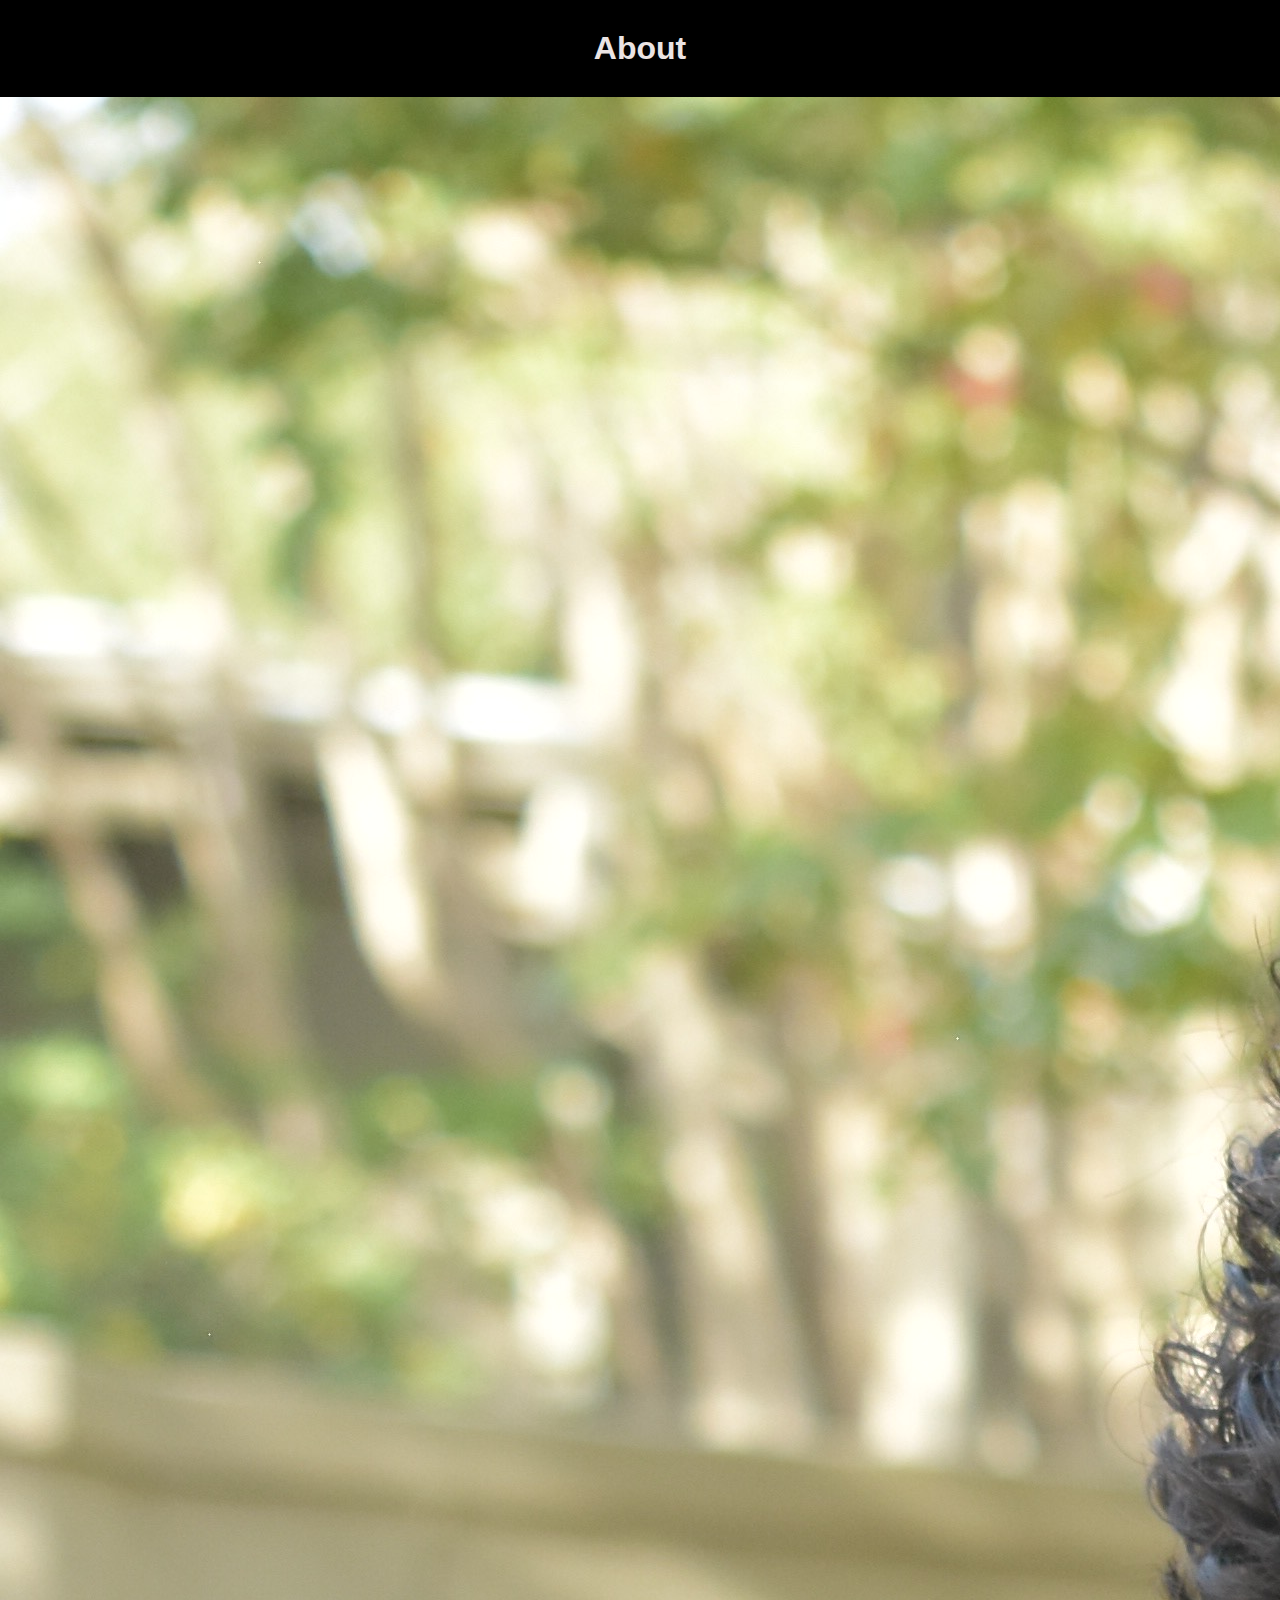
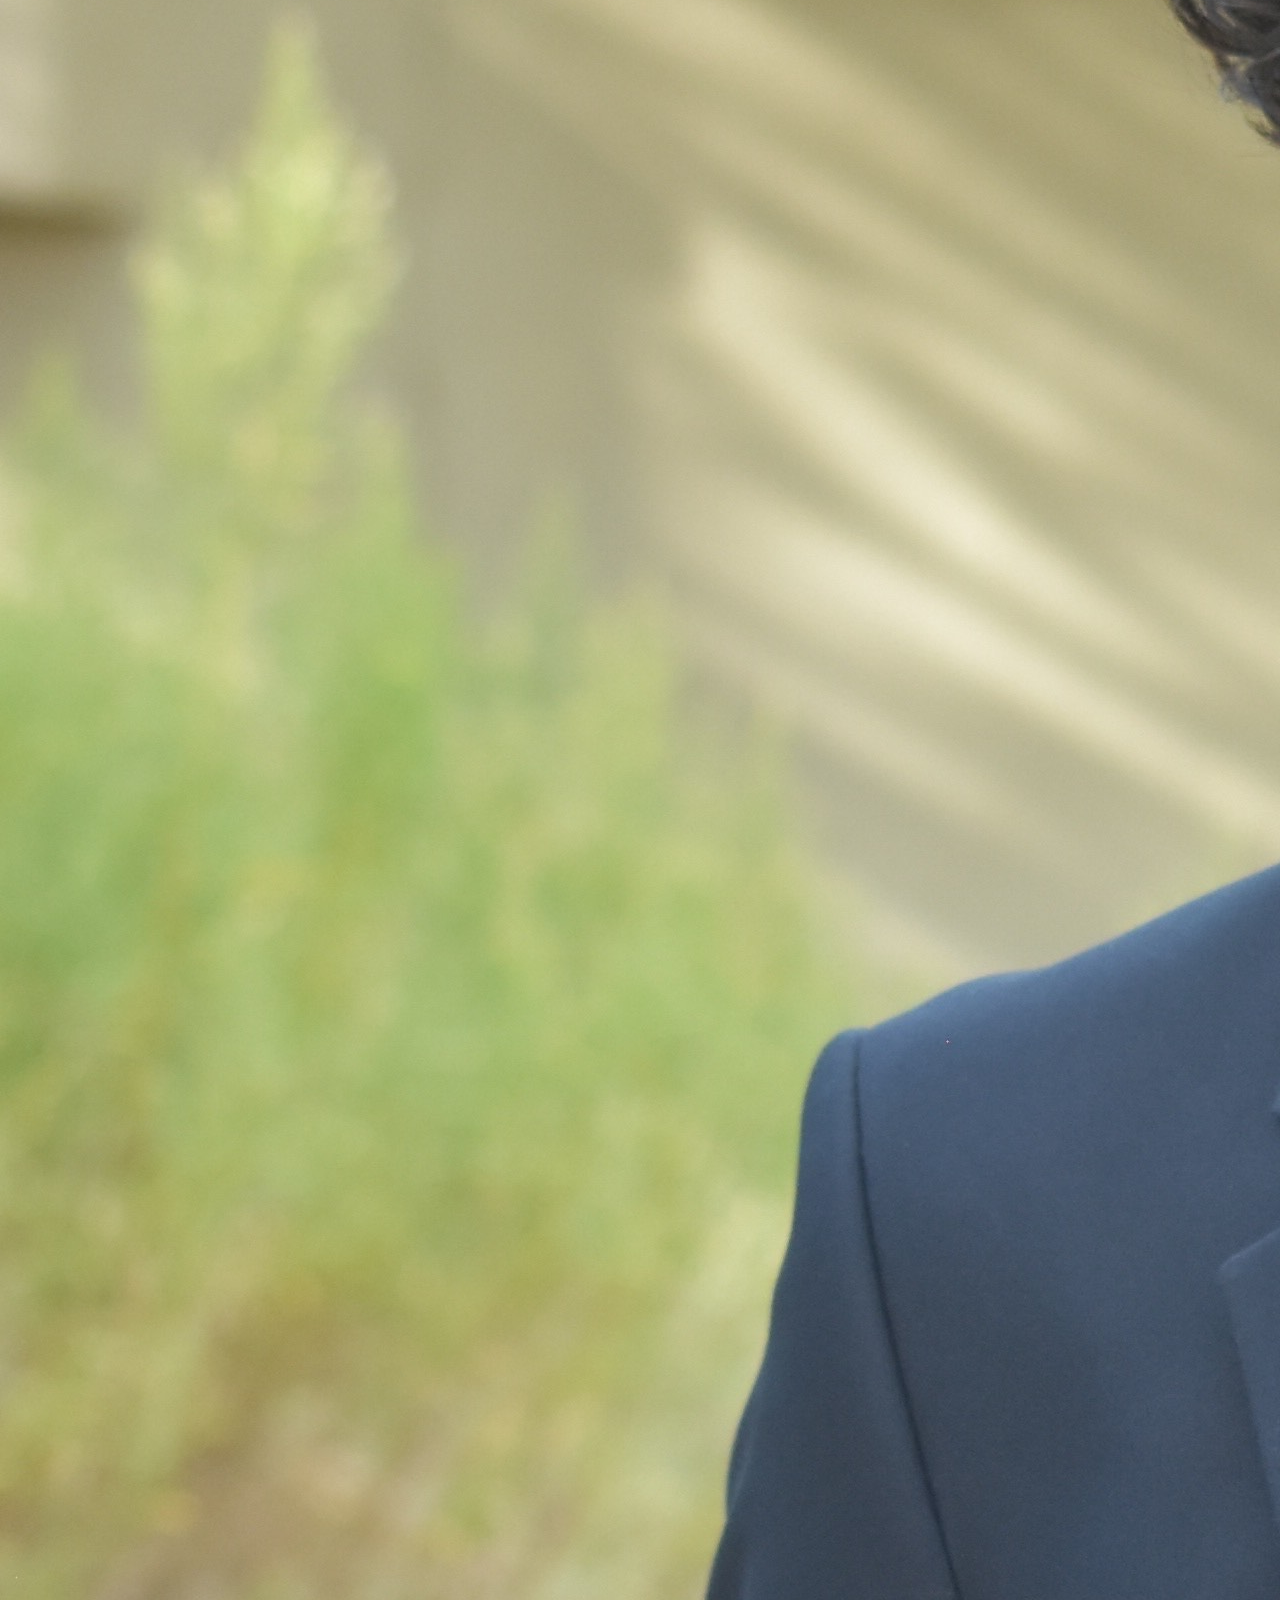
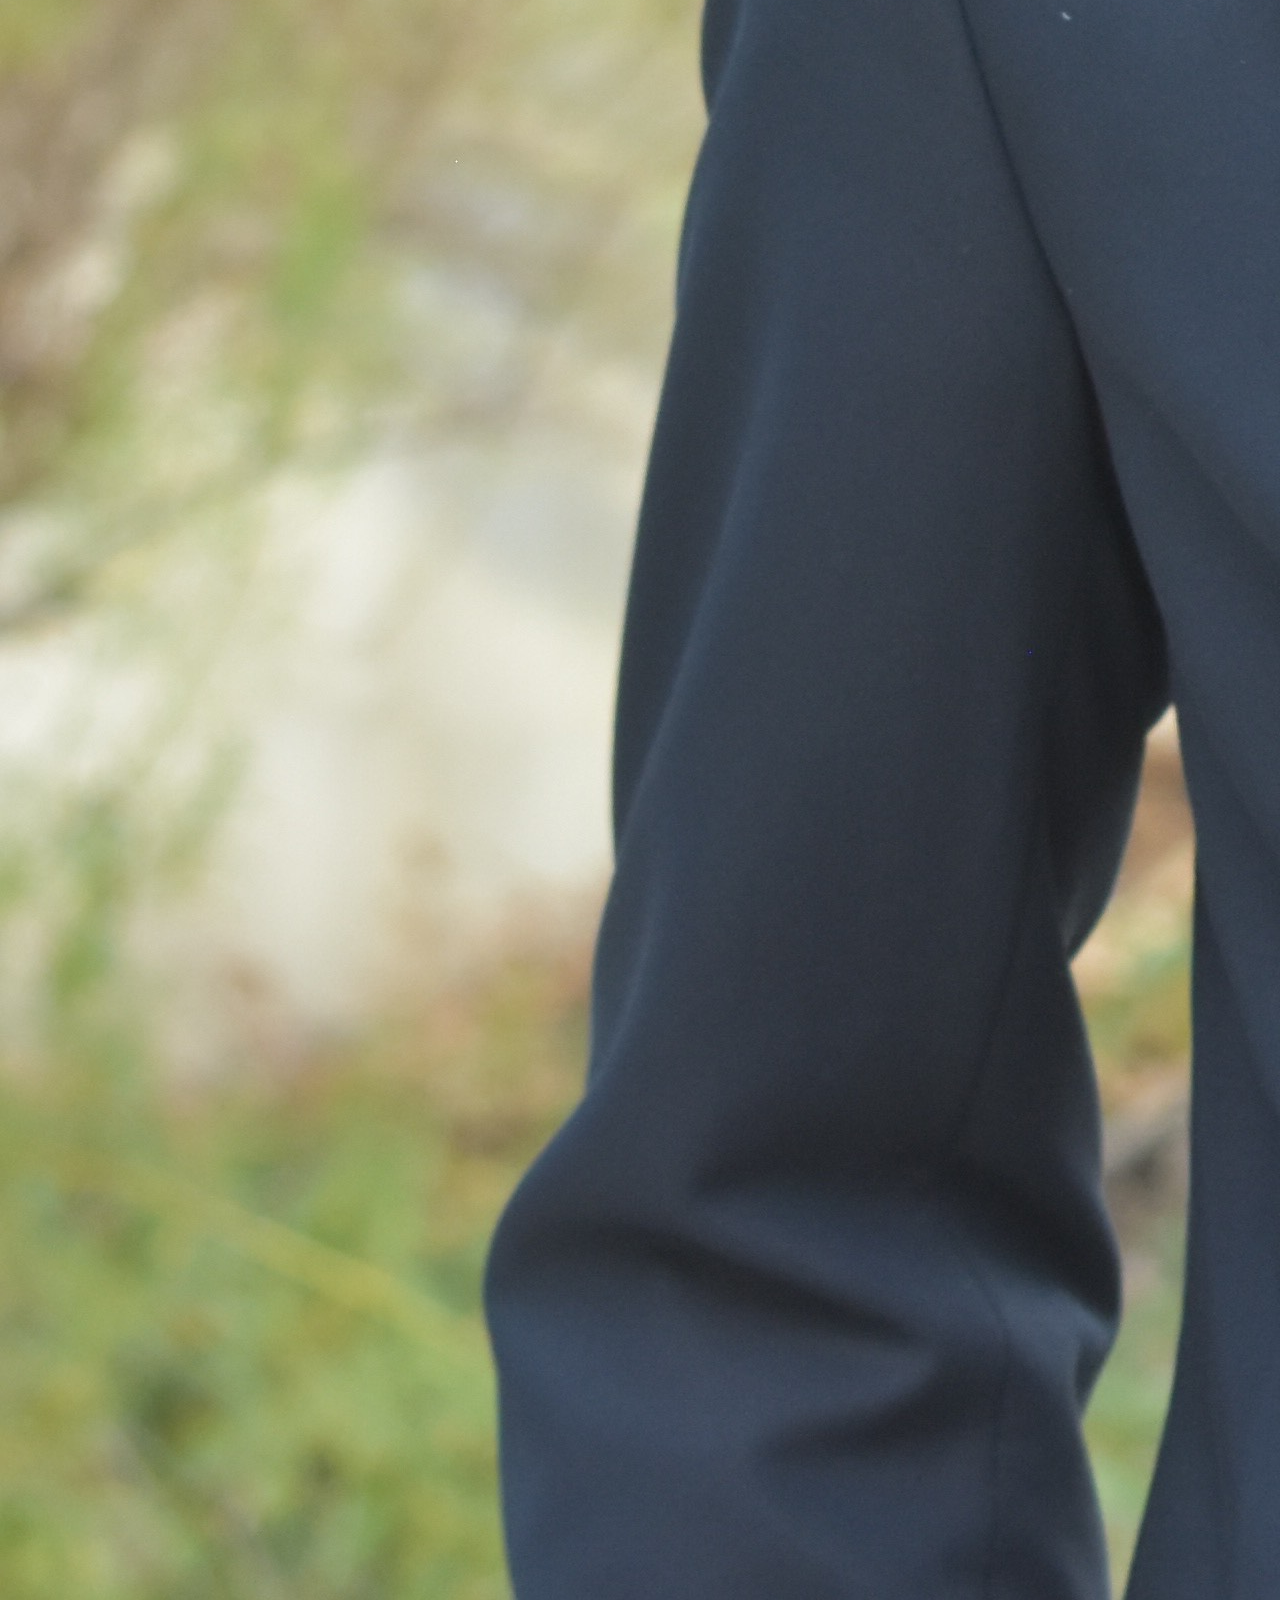
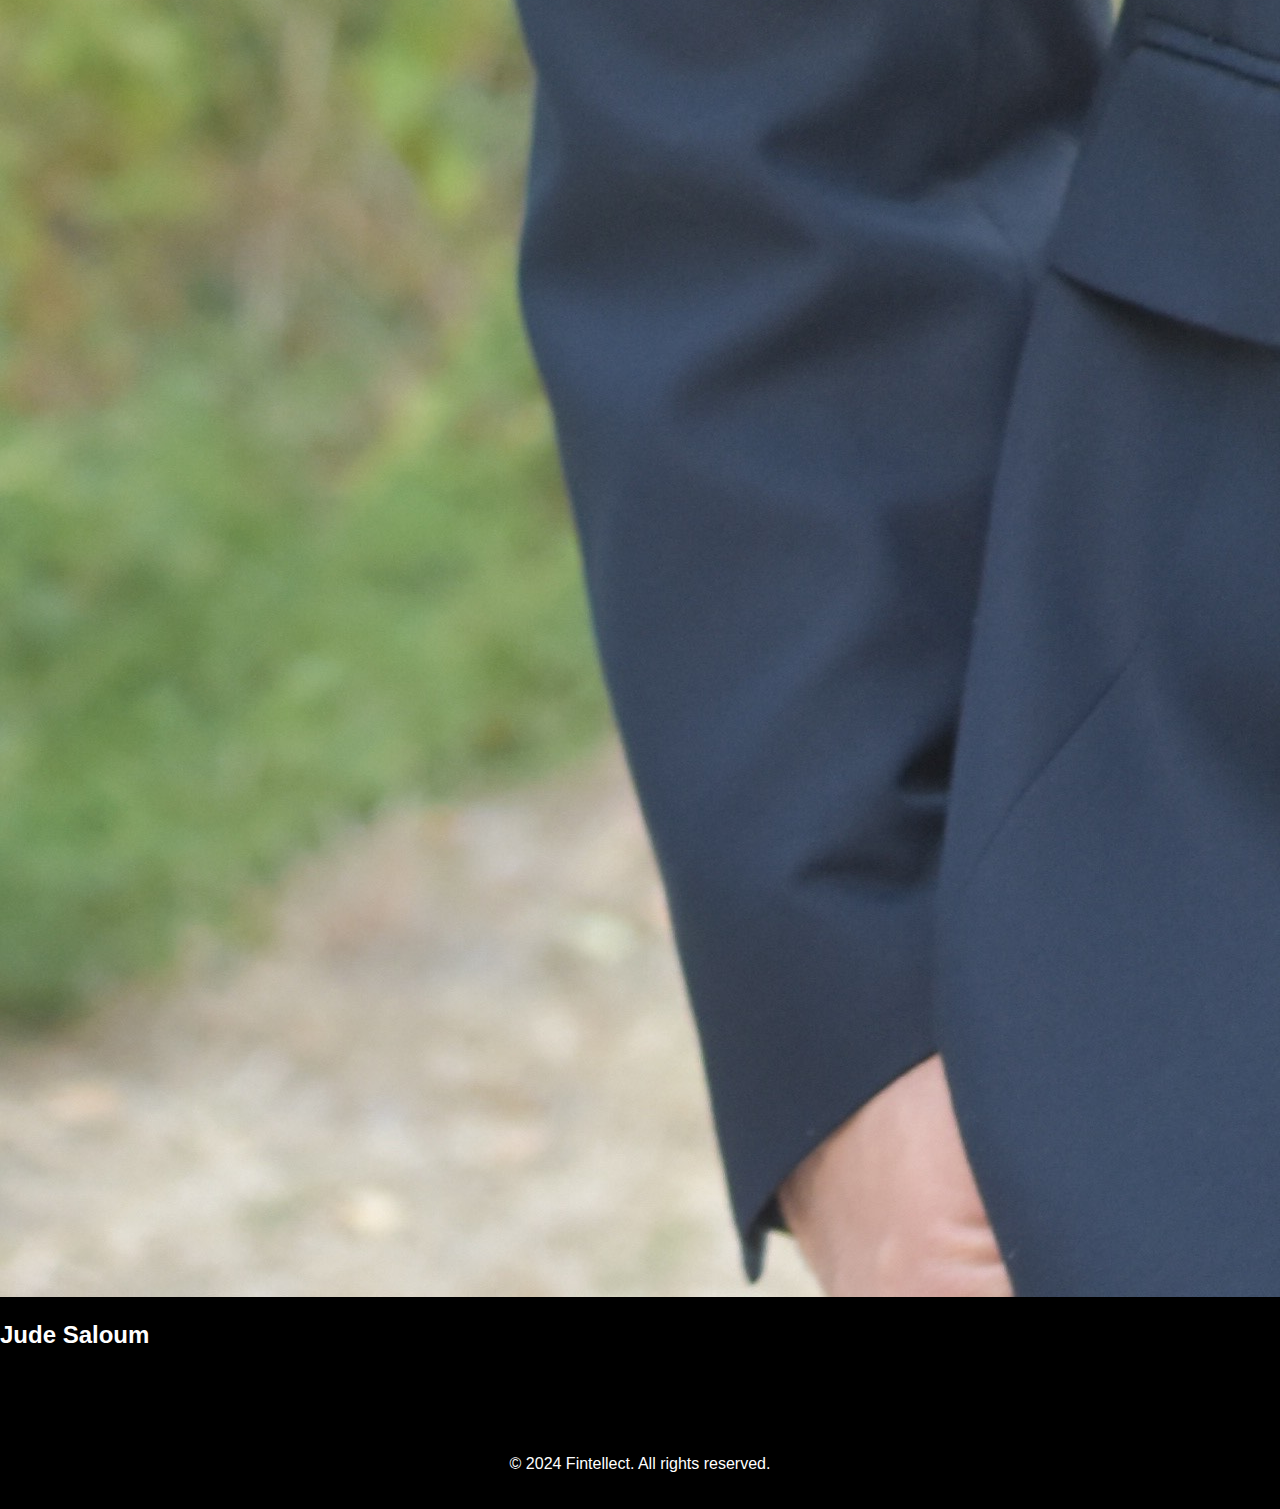
<file: restaurant-swapping-app/recommendations.html>
<!DOCTYPE html>
<html lang="en">
<head>
  <meta charset="UTF-8">
  <meta name="viewport" content="width=device-width, initial-scale=1.0">
  <title>Recommendations</title>
  <link rel="stylesheet" href="styles.css">
</head>
<body>
  <header>
    <h1>About</h1>
  </header>
  <main>
    <div id="recommendations-container">
      <div class="photo(1)">
        <img src="./images/DSC_3188.jpeg" alt="Photo of a person">
        <h2>Jude Saloum</h2>
      </div>
      <!-- Recommendations dynamically loaded here -->
    </div>
  </main>
  <footer>
    <p>&copy; 2024 Fintellect. All rights reserved.</p>
  </footer>
  <script src="script.js"></script>
</body>
</html>
</file>
<file: restaurant-swapping-app/styles.css>
/* General reset */
body {
  margin: 0;
  padding: 0;
  font-family: 'Comfortaa', sans-serif;
  background: white; /* Set website background to white */
color: black;
  overflow-x: hidden; /* Prevent horizontal scrolling */
}


container{
  height: a
}

header {
  text-align: center;
  padding: 20px 0;
}

.center-logo {
  display: flex;
  flex-direction: column;
  align-items: center;
}

.mascot {
  width: 150px;
  height: 90px;
  margin-bottom: 10px;
}

h1 {
  font-family: 'Comfortaa', sans-serif; /* Apply Comfortaa font */
  color: rgb(235, 228, 228);
  text-align: center;
  margin: 10px 0;

} 
.ticker {
  margin-top: 10px;
  overflow: hidden;
  white-space: nowrap;
}

#stock-ticker {
  animation: ticker 15s linear infinite;
  font-size: 1rem;
  background: linear-gradient(90deg, red, orange, yellow, green, cyan, blue, violet);
  background-size: 300%;
  -webkit-background-clip: text;
  color: transparent;
}

@keyframes ticker {
  from {
    transform: translateX(100%);
  }
  to {
    transform: translateX(-100%);
  }
}

main {
  min-height: 300vh;
  padding-bottom: 50px;
}

#progress {
  text-align: center;
  margin: 20px;
  font-size: 1.2rem;
  color: #c0c0ff;
}

.card {
  position: absolute;
  top: 50%;
  left: 40%;
  transform: translate(-40%, -50%);
  width: 300px;
  height: 400px;
  background: black;
  color: white;
  display: flex;
  align-items: center;
  justify-content: center;
  text-align: center;
  font-size: 1.5rem;
  border-radius: 15px;
  border: 5px solid transparent;
  background:
      linear-gradient(black, black) padding-box,
      conic-gradient(from 0deg, #ff4545, #00ff99, #006aff, #ff0095, #ff4545) border-box;
  animation: rotate-border 4s linear infinite; /* Adjust animation speed */
}

@keyframes rotate-border {
  from {
      background:
          linear-gradient(black, black) padding-box,
          conic-gradient(from 0deg, #ff4545, #00ff99, #006aff, #ff0095, #ff4545) border-box;
  }
  to {
      background:
          linear-gradient(black, black) padding-box,
          conic-gradient(from 360deg, #ff4545, #00ff99, #006aff, #ff0095, #ff4545) border-box;
  }
}


.card h2 {
  color: white;
  text-shadow: 0 2px 5px rgba(0, 0, 0, 0.7);
}

.card .overlay {
  position: absolute;
  top: 0;
  left: 0;
  width: 100%;
  height: 100%;
  border-radius: 25px;
  background: rgba(0, 0, 0, 0.4); /* Translucent overlay */
  display: flex;
  align-items: center;
  justify-content: center;
  color: white;
  font-size: 1.5rem;
  font-weight: bold;
  display: none; /* Initially hidden */
}

.card.liked .overlay,
.card.disliked .overlay {
  display: flex; /* Show overlay on swipe */
}

.card.liked .overlay {
  background: rgba(0, 255, 0, 0.4);
}

.card.disliked .overlay {
  background: rgba(255, 0, 0, 0.4);
}

#loading-spinner {
  border: 4px solid rgba(255, 255, 255, 0.1);
  border-top: 4px solid #8000ff;
  border-radius: 50%;
  width: 40px;
  height: 40px;
  animation: spin 1s linear infinite;
  display: none;
  margin: 20px auto;
}

@keyframes spin {
  from {
    transform: rotate(0deg);
  }
  to {
    transform: rotate(360deg);
  }
}

button {
  display: inline-block;
  margin: 20px auto;
  padding: 10px 20px;
  font-size: 1rem;
  border: none;
  border-radius: 25px;
  background-color: #8000ff;
  color: white;
  cursor: pointer;
  transition: background-color 0.3s;
}

button:hover {
  background-color: #c0c0ff;
}

@media (max-width: 768px) {
  #card-container {
    width: 90%;
    height: auto;
  }

  .card img {
    width: 100px;
    height: 100px;
  }

  h1 {
    font-size: 1.5rem;
  }
}

/* Custom cursor for the entire website */

/* Custom cursor for the entire website */
body {
  cursor: url('cursexd.png'), auto; /* Custom pixel cursor */
}

/* Ripple container */
.ripple-container {
  position: relative;
  overflow: hidden; /* Ensure ripple stays inside the element */
}

/* Ripple effect */
.ripple {
  position: absolute;
  width: 10px;
  height: 10px;
  background: rgba(255, 255, 255, 0.7); /* Light ripple effect */
  border-radius: 50%;
  transform: scale(0); /* Start small */
  animation: ripple-animation 0.6s ease-out; /* Expand and fade */
  pointer-events: none; /* Prevent interaction with the ripple */
}

/* Ripple animation */
@keyframes ripple-animation {
  to {
      transform: scale(50); /* Expand the ripple */
      opacity: 0; /* Fade out */
  }
}

.card {
  position: relative; /* Necessary for the pseudo-element */
  overflow: hidden; /* Keeps the pseudo-element within the card */
}

.card {
  position: relative; /* Necessary for the pseudo-element */
  overflow: hidden; /* Keeps the pseudo-element within the card */
}

body {
  cursor: url('cursexd.png'), 
  auto !important;
}

body:hover {
  cursor: url('path-to-hovered-cursor.png'), auto;
}


#card-container::before {
  background: radial-gradient(
    800px circle at var(--mouse-x) var(--mouse-y), 
    rgba(15, 0, 0, 0),
    transparent 40%
  );
  z-index: 3;
}

#card-container::after {  
  background: radial-gradient(
    600px circle at var(--mouse-x) var(--mouse-y), 
    rgba(255, 255, 255, 0.4),
    transparent 40%
  );
  z-index: 1;
}

.card {
  transform: perspective(1000px) rotateY(0deg);
  transition: transform 0.6s;
}
.card:hover {
  transform: perspective(1000px) rotateY(10deg);
}

/* General Styling */
body {
  margin: 0;
  padding: 0;
  font-family: 'Comfortaa', sans-serif;
  color: white;
  overflow-x: hidden;
}

/* Navigation Bar */
/* General Styles for the Navigation Bar */
.navbar {
  display: flex;
  justify-content: space-between; /* Distributes space between items */
  background-color: #333;
  padding: 10px 20px; /* Padding for better spacing */
  /* position: sticky; Makes the navbar sticky */
  top: 0; /* Keeps the navbar at the top when scrolling */
  z-index: 1000; /* Ensures the navbar is above other elements */
}

.navbar ul {
  display: flex; /* Aligns items in a row */
  list-style: none;
  padding: 0;
  margin: 0;
}

.navbar li {
  margin: 0 15px; /* Spacing between items */
}

.navbar a {
  color: white;
  text-decoration: none;
  font-size: 16px;
  font-weight: bold;
  transition: color 0.3s;
}

.navbar a:hover {
  color: #00aaff; /* Changes link color on hover */
}

/* Responsive Design for Smaller Screens */
@media (max-width: 768px) {
  .navbar ul {
      flex-direction: column; /* Stack items vertically */
      align-items: center; /* Center items horizontally */
  }

  .navbar li {
      margin: 10px 0; /* Vertical spacing for stacked items */
  }
}

@media (max-width: 480px) {
  .navbar a {
      font-size: 14px; /* Adjusts font size for very small screens */
  }
}

/* Galaxy Animation */
.galaxy-container {
  position: fixed;
  top: 0;
  left: 0;
  width: 100%;
  height: 100%;
  overflow: hidden;
  z-index: -1;
}

.stars {
  width: 1px;
  height: 1px;
  background: transparent;
  box-shadow: 0 0 2px white, 100px 200px white, 200px 400px white, 300px 600px white;
  animation: stars 50s linear infinite;
}

.twinkling {
  width: 100%;
  height: 100%;
  background: rgba(255, 255, 255, 0.3);
  animation: twinkle 10s linear infinite;
}

.clouds {
  width: 100%;
  height: 100%;
  background: rgba(255, 255, 255, 0.1);
  animation: cloud 25s linear infinite;
}

@keyframes stars {
  from {
    transform: translateY(0px);
  }
  to {
    transform: translateY(-2000px);
  }
}

@keyframes twinkle {
  from {
    opacity: 0.5;
  }
  to {
    opacity: 1;
  }
}

@keyframes cloud {
  from {
    opacity: 0.3;
  }
  to {
    opacity: 0.6;
  }
}

/* Center Content */
.center-content {
  display: flex;
  justify-content: center;
  align-items: center;
  text-align: center;
  height: 100vh;
  position: relative;
  z-index: 1;
}

.hero h1 {
  font-size: 3rem;
  margin-bottom: 1rem;
  color: #000b07;
  text-shadow: 0 0 10px #000603;
}

.hero p {
  font-size: 1.5rem;
  margin-bottom: 2rem;
  color: white;
}

.hero button {
  padding: 10px 20px;
  font-size: 1.2rem;
  color: white;
  background:#43144b;
  border: none;
  border-radius: 25px;
  cursor: pointer;
  transition: background-color 0.3s ease, transform 0.2s ease;
}

.hero button:hover {
  background-color:#43144b;
  transform: scale(1.1);
}

/* Footer */
footer {
  text-align: center;
  padding: 10px;
  background: rgba(0, 0, 0, 0.7);
  color: white;
  position: relative;
  z-index: 2;
}
/* General Styling */
body {
  margin: 0;
  padding: 0;
  font-family: 'Comfortaa', sans-serif;
  color: white;
  overflow-x: hidden;
  background: black;
}

/* Navigation Bar */
.navbar {
  display: flex;
  justify-content: space-between;
  align-items: center;
  padding: 10px 20px;
  background: rgba(0, 0, 0, 0.8);
  color: white;
  position: fixed;
  top: 0;
  width: 100%;
  z-index: 10;
}

.navbar .logo {
  display: flex;
  align-items: center;
  font-size: 1.5rem;
}

.navbar .logo img {
  width: 40px;
  height: 40px;
  margin-right: 10px;
}

.navbar .nav-links a{
  list-style: none;
  width: 70px;
  display: flex;
}

.nav-links li a {
  color: white;
  text-decoration: none;
  font-size: 1rem;
  transition: color 0.3s ease;
}

.nav-links li a:hover {
  color:#43144b;
}

/* Galaxy Background */
.galaxy-background {
  position: fixed;
  top: 0;
  left: 0;
  width: 100%;
  height: 100%;
  overflow: hidden;
  z-index: -1;
}

.stars {
  background: url('https://s3-us-west-2.amazonaws.com/s.cdpn.io/1231630/stars.png') repeat;
  width: 100%;
  height: 100%;
  animation: stars 100s linear infinite;
}

.twinkling {
  background: url('https://s3-us-west-2.amazonaws.com/s.cdpn.io/1231630/twinkling.png') repeat;
  width: 100%;
  height: 100%;
  animation: twinkling 200s linear infinite;
}

.clouds {
  background: url('https://s3-us-west-2.amazonaws.com/s.cdpn.io/1231630/clouds3.png') repeat;
  width: 100%;
  height: 100%;
  animation: clouds 300s linear infinite;
}

@keyframes stars {
  from {
    background-position: 0 0;
  }
  to {
    background-position: 0 -2000px;
  }
}

@keyframes twinkling {
  from {
    background-position: 0 0;
  }
  to {
    background-position: 1000px 2000px;
  }
}

@keyframes clouds {
  from {
    background-position: 0 0;
  }
  to {
    background-position: -1000px 0;
  }
}

/* Hero Section */
.hero {
  position: relative;
  margin-top: 150px;
  text-align: center;
  z-index: 1;
}

.hero h1 {
  font-size: 3rem;
  color: #43144b;
  text-shadow: 0 0 10px #43144b;
}

.hero p {
  font-size: 1.5rem;
  margin: 20px 0;
}

.hero button {
  padding: 10px 20px;
  font-size: 1.2rem;
  background-color:#43144b;
  color: white;
  border: none;
  border-radius: 25px;
  cursor: pointer;
  transition: background-color 0.3s, transform 0.2s;
}

.hero button:hover {
  background-color: #43144b;
  transform: scale(1.1);
}

/* Stock Circle Images */
.game-container {
  margin-top: 50px;
  display: flex;
  flex-wrap: wrap;
  justify-content: center;
  gap: 20px;
  padding: 50px 0;
}

.stock-circle {
  width: 150px;
  height: 150px;
  border-radius: 50%;
  border: 5px solid #43144b;
  display: flex;
  justify-content: center;
  align-items: center;
  background: black;
  animation: orbit 10s linear infinite;
}

.stock-circle img {
  width: 100%;
  height: 100%;
  border-radius: 50%;
}

@keyframes orbit {
  from {
    transform: rotate(0deg);
  }
  to {
    transform: rotate(360deg);
  }
}

/* Footer */
footer {
  text-align: center;
  padding: 20px;
  background: rgba(0, 0, 0, 0.8);
  color: white;
}

/* Style for the Navigation Bar */
.navbar {
  background-color: #333; /* Background color */
  margin-left: 0 10px;
  padding: 10px 0px; /* Spacing around the navbar */
  position: sticky; /* Sticks to the top when scrolling */
  top: 0;
  display: flex; /* Use flexbox */
  justify-content: space-between; /* Center the content horizontally */
  z-index: 1000; /* Ensure the navbar is on top of other elements */
}

.nav-list {
  display: flex; /* Align list items in a row */
  justify-content: space-around;
  width: 100px;
  gap: 20px; /* Space between the list items */
  padding: 20px; /* Remove default padding */
  margin: 10px; /* Remove default margin */
  list-style: none; /* Remove default bullet points */
}

.nav-list li {
  text-align: center; /* Center text in each item */
}

.nav-list a {
  color: white; /* Link text color */
  text-decoration: none; /* Remove underline */
  font-size: 18px; /* Adjust font size */
  font-weight: bold;
  transition: color 0.3s; /* Smooth hover effect */
}

.nav-list a:hover {
  color: #00aaff; /* Hover color */
}

.nav-links .problem_child{
  margin: 0;
  gap: 0px;
}
</file>
